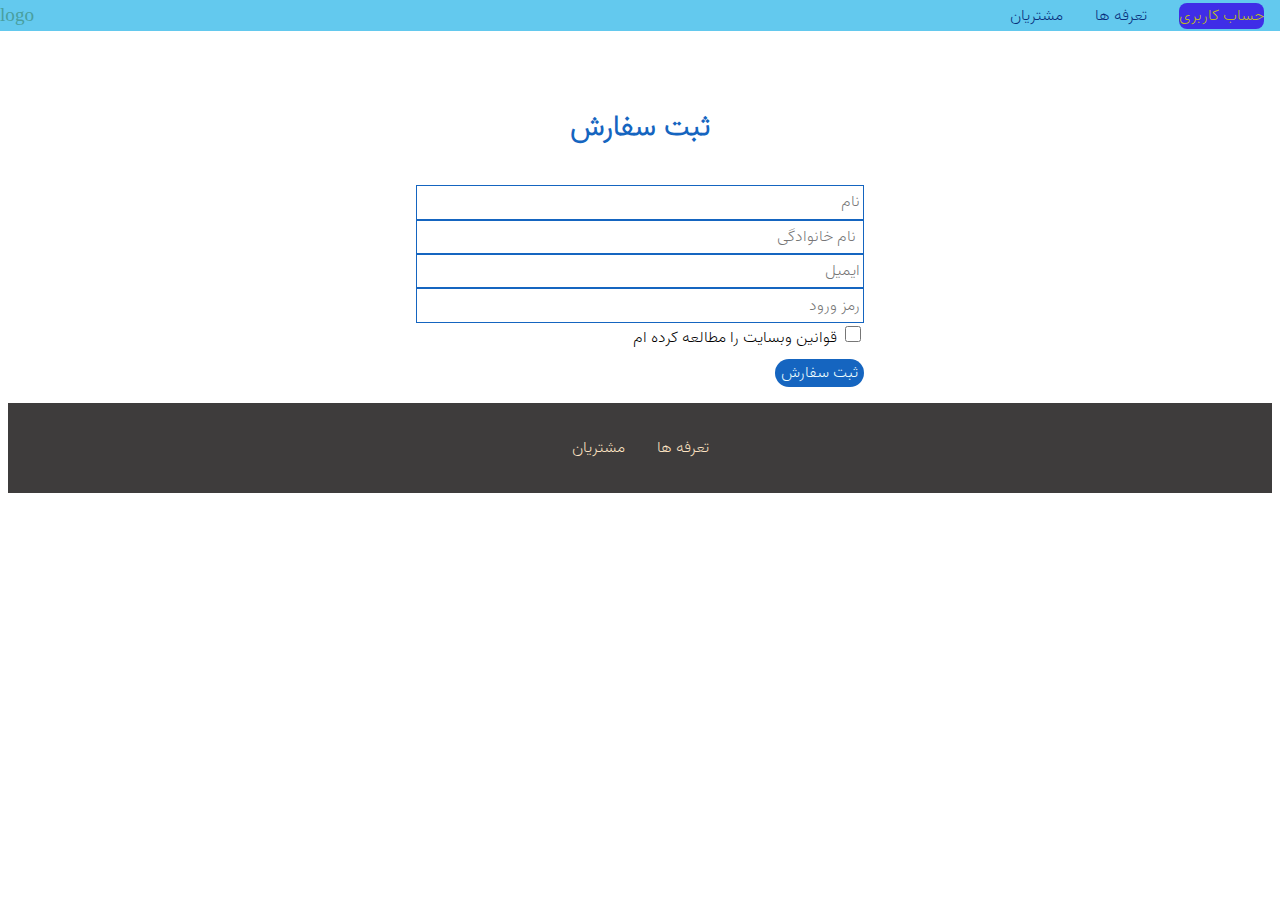
<file: pages/orders/index.html>
<!DOCTYPE html>
<html lang="en">
    
<head>
    <link   rel="stylesheet"  href="../../styles/sherded.css">
    <link   rel="stylesheet"  href="../../styles/main.css">
    <link   rel="stylesheet"  href="./orders.css">
    <title>web app</title>
</head>
<body>
    <div class="backdrop"></div>
     <div class="backdrop"></div>
    <div class="modal">
        <h1 class="modal__title">عنوان</h1>
        <div class="modal__actions">
            <a  href="#" class="modal__action">ثبت سفارش</a>
            <button class="modal__action  modal__action--negetive">انصراف</button>
        </div>
    </div>
    <header  class="main-header">
        <div>
            <a href="#" class="main-header__logo">logo</a>
         
        </div>
        <nav class="main-nav">

            <ul class="main-nav__items">
                <li class="main-nav__item">
                    <a href="../customers/index.html">مشتریان</a>
                </li>

                 <li class="main-nav__item">
                    <a href="../plans/index.html">تعرفه ها</a>
                </li>

                <li class="main-nav__item main-nav__item__acount">
                    <a href="#">حساب کاربری</a>
                </li>
            </ul>

        </nav>

    </header>
    <main>
        <h1 class="form-title">ثبت سفارش</h1>
        <form class="order-form">
            <input type="text" id="first-name" placeholder="نام">
            <input type="text" id="last-name" placeholder=" نام خانوادگی">
            <input type="text" id="email" placeholder="ایمیل">
            <input type="password" id ="password" placeholder="رمز ورود">
            <input type="checkbox" id="terms">
            <label>قوانین وبسایت را مطالعه کرده ام</label>
            <button type="submit">ثبت سفارش</button>

        </form>

    </main>
    <footer class="main-footer">
        <nav>
            <UL class="main-footer__links">
                <li class="main-footer__link">
                    <a href="../customers/index.html">مشتریان</a>
                </li>
                <li class="main-footer__link">
                    <a href="../plans/index.html">تعرفه ها</a>
                </li>
            </UL>
        </nav>
    </footer>
    
    <script src="../../scripts/shered.js"></script>
</body>
</html>
</file>
<file: styles/sherded.css>
*{
    box-sizing: border-box;
}


@font-face {
    font-family:'Vazir-Thin-FD-WOL' ;
    src: url('../fonts/Vazir-Thin-FD-WOL.woff');
}
body{
    font-family:'Vazir-Thin-FD-WOL' ;
    display: grid;
    grid-template-rows: 1rem auto auto;
    grid-template-areas: 'head' 'main' 'footer';
   
}
main{
    grid-area: main;
}

.main-header{
    width: 100%;
    background-color: rgb(99, 201, 238);
    padding: 1.2 1rem;
    position: fixed;
    top: 0;
    left: 0;
    z-index: 1;
    display: flex;
    align-items: center;
    justify-content:space-between ;
   
    
}
.main-nav__item{
    margin: 0 1rem;
}

.main-nav__item a{
    color: rgb(7, 46, 123);
    text-decoration: none;
}

.main-nav__item a:hover ,
.main-nav__item a:active{
     color: aliceblue;
     transition: all 1s;
}


.main-nav{
  display: flex;
}
.main-nav__items{
    margin: 0;
    padding: 0;
    list-style: none;
    display: flex;
}
.main-header__logo{
    color:rgb(73, 159, 159);
    text-decoration: none;
    font-size:1.2rem;
}
.main-nav__item__acount a{
    background-color: rgba(58, 20, 230, 0.862);
    color: rgb(192, 192, 22);
    padding: 0.1 0.8rem;
    border-radius: 8px;
}
.main-nav__item__acount a:active,
.main-nav__item__acount a:hover{
    color:rgb(192, 192, 22);
}
.main-footer{
    background-color: rgb(62, 60, 60);
    padding: 2rem;
    grid-area: footer;
    
}
.main-footer__links{
    list-style: none;
    margin: 0;
    padding: 0;
    display: flex;
    justify-content: center;
    
}
.main-footer__link{
  
    margin: 0  1rem;
    
}
.main-footer__link a{
    color:bisque;
    text-decoration: none;
}
.main-footer__link a:hover ,
.main-footer__link a:active{
    color: rgb(43, 134, 226);
   
}
.backdrop{
    position: fixed;
    display: none;
    tOP:0;
    left: 0;
    width: 100vw;
    height: 100vh;
    z-index: 100;
    background: rgb(0, 0, 0,0.5);
}
</file>
<file: styles/main.css>
#overWive{
    width: 100vw;
    height: 30vh;
  /*  background-image: url('../images/sky-nagsh-ir-2.jpg');
    background-repeat: no-repeat;
    background-position: center;
    background-size: cover;*/
    background: 
        linear-gradient(to top, rgb(168, 36, 36) , transparent),
         url('../images/sky-nagsh-ir-2.jpg') center/cover no-repeat,
        rgb(150, 209, 227) ;
}
@media (min-width :  40rem) {
    #overWive{
        height: 50vh;
    }
    
}
.section__title{
    color: blue;
    text-align: center;
}
.plan__list{
    width: 65%;
    margin: auto;
}
.paln{
    width: 100%;
    padding: 1rem;
    margin: 0.5rem;
    text-align: center;
    color: rgba(71, 58, 58, 0.532);
    box-shadow: 0 0 25px 5px rgb(21, 25, 29);
    direction: rtl;
    border-radius: 3px;

}
.plan__mor_effect{
    background: #bddee9;
    color: rgb(247, 8, 64);

}
.plan__title__mor_effect{
    background-color: aliceblue;
    padding: 0.5rem;
    border-radius: 3px;
}
.paln__faetures{

    list-style: none;
    margin: 0;
    padding: 0;
}
.paln__faeturer{
    margin: 0.3rem;
}
@media (min-width :  40rem) {
    .paln {
        display: inline-block;
        width:30%;
        vertical-align: middle;
    }  
}
.butten__btn{
    background:rgba(58, 20, 230, 0.862) ;
    color: aliceblue;
    font: inherit;
    border: none;
    padding: 0.25rem 1rem;
    border-radius: 0.2rem;
    font-weight: bold;
    outline: none;
}
#features{
    background-color: rgb(207, 209, 211);
    margin-top: 0.5rem;
    padding: 1rem;
}
#features .section__title{
    margin: 2rem;
}
.features__list{
    list-style: none;
    margin: 0;
     padding: 0;
     text-align: center;
}
/*.features__list--element{
    display: inline-block;
    width:30% ;
}*/
@media(min-width:40rem){
    .features__list--element{
        display: inline-block;
        width:30% ;
    }
}
.features__image{
    background-color: rgba(0, 255, 255, 0.327);
    width: 8rem;
    height: 8rem;
    border: 1px solid;
    border-radius: 50%;
    border-color:  rgba(233, 240, 240, 0.327);
    margin: auto;
}
.features__discription{
    text-align: center;
    color: rgb(36, 106, 159);
    font-size: 1rem;
    font-weight: bold;
}
.modal{
    position: fixed;
    opacity: 0;
    z-index: 200;
    top:20%;
    left: 38%;
    width: 25%;
    background:#fff ;
    padding: 1rem ;
    border-radius: 3px;
    box-shadow: 1px 1px 1px  rgba(0 0 0 ,0.5);
}
.modal__title{
    text-align: center;
    margin: 0 0 1rem 0;
}
.modal__actions{
    text-align: center;
}
.modal__action{
    border: 1px solid #1565c0;
    background:  #1565c0;
     text-decoration: none;
     color: bisque;
     font: inherit;
     padding: 0.5 1 rem;
     border-radius: 3px;
}
.modal__action--negetive{
    background: brown;
    border: brown;

}
</file>
<file: pages/orders/orders.css>
main{

    padding-top: 2rem;
    direction: rtl;
}
.form-title{
    text-align: center;
    font-size: 1.8rem;
    font-family: inherit;
    color:#1565c0;
    margin-top: 3rem;
}
.order-form input:not([type='checkbox']){
    display: block;
    margin: top;
    width: 100%;
    font: inherit;
}
.order-form input{
    border:  1px solid #1565c0;
    padding: 0.2rem;
    outline: none;

}

.order-form input[type='checkbox'],
.order-form input[type='checkbox'], label{
    display: inline-block;
    width: auto;
}
.order-form input[type='checkbox']{
    border: 1rem solid #1565c0;
    width: 1rem;
    height: 1rem;
   /* appearance: none;*/



}
.order-form button{

    display: block;
    margin-top:0.5rem;
    border-radius: 3pc;
    border: none;
    color: azure;
    background-color: #1565c0;
    font: inherit;
}
.order-form{
    padding: 1rem;

}
@media (min-width:40rem) {
    .order-form{
       margin: auto;
        width: 30rem;
    }
    
}
</file>
